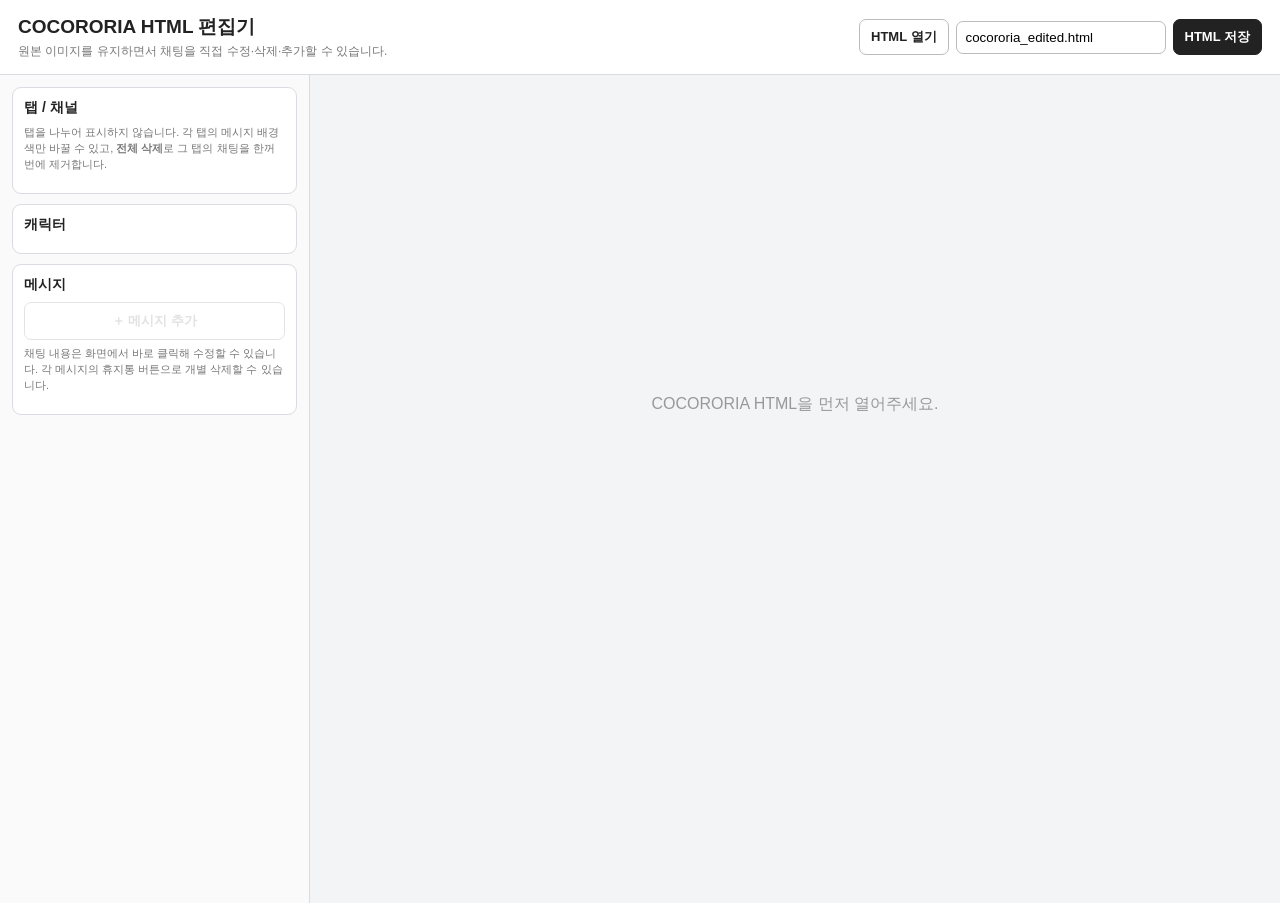
<file: index.html>
<!doctype html>
<html lang="ko">
<head>
<meta charset="utf-8">
<meta name="viewport" content="width=device-width,initial-scale=1">
<title>COCORORIA HTML 편집기</title>
<link rel="stylesheet" href="style.css">
</head>
<body>
<header class="top">
  <div>
    <h1>COCORORIA HTML 편집기</h1>
    <p>원본 이미지를 유지하면서 채팅을 직접 수정·삭제·추가할 수 있습니다.</p>
  </div>
  <div class="top-actions">
    <label class="btn">HTML 열기<input id="file" type="file" accept=".html,.htm"></label>
    <input id="filename" class="filename" value="cocororia_edited.html" aria-label="저장 파일명">
    <button id="download" class="btn primary" disabled>HTML 저장</button>
  </div>
</header>

<main class="layout">
  <aside class="side">
    <section class="panel">
      <div class="panel-title">탭 / 채널</div>
      <div class="hint">탭을 나누어 표시하지 않습니다. 각 탭의 메시지 배경색만 바꿀 수 있고, <b>전체 삭제</b>로 그 탭의 채팅을 한꺼번에 제거합니다.</div>
      <div id="tabs"></div>
    </section>

    <section class="panel">
      <div class="panel-title">캐릭터</div>
      <div id="chars"></div>
    </section>

    <section class="panel">
      <div class="panel-title">메시지</div>
      <button id="addMessage" class="wide" disabled>＋ 메시지 추가</button>
      <div class="hint">채팅 내용은 화면에서 바로 클릭해 수정할 수 있습니다. 각 메시지의 휴지통 버튼으로 개별 삭제할 수 있습니다.</div>
    </section>
  </aside>

  <section class="workspace">
    <div id="empty" class="empty">COCORORIA HTML을 먼저 열어주세요.</div>
    <div id="chat" class="chat" hidden></div>
  </section>
</main>

<dialog id="addDialog">
  <form method="dialog" id="addForm" class="dialog">
    <h2>메시지 추가</h2>
    <label>탭
      <select id="addChannel"></select>
    </label>
    <label>캐릭터
      <select id="addSpeaker"></select>
    </label>
    <label class="check"><input id="addSystem" type="checkbox"> /system 메시지</label>
    <label>내용<textarea id="addText" rows="5" required></textarea></label>
    <div class="dialog-actions">
      <button value="cancel" class="btn">취소</button>
      <button value="default" class="btn primary">추가</button>
    </div>
  </form>
</dialog>

<script src="script.js"></script>
</body>
</html>
</file>
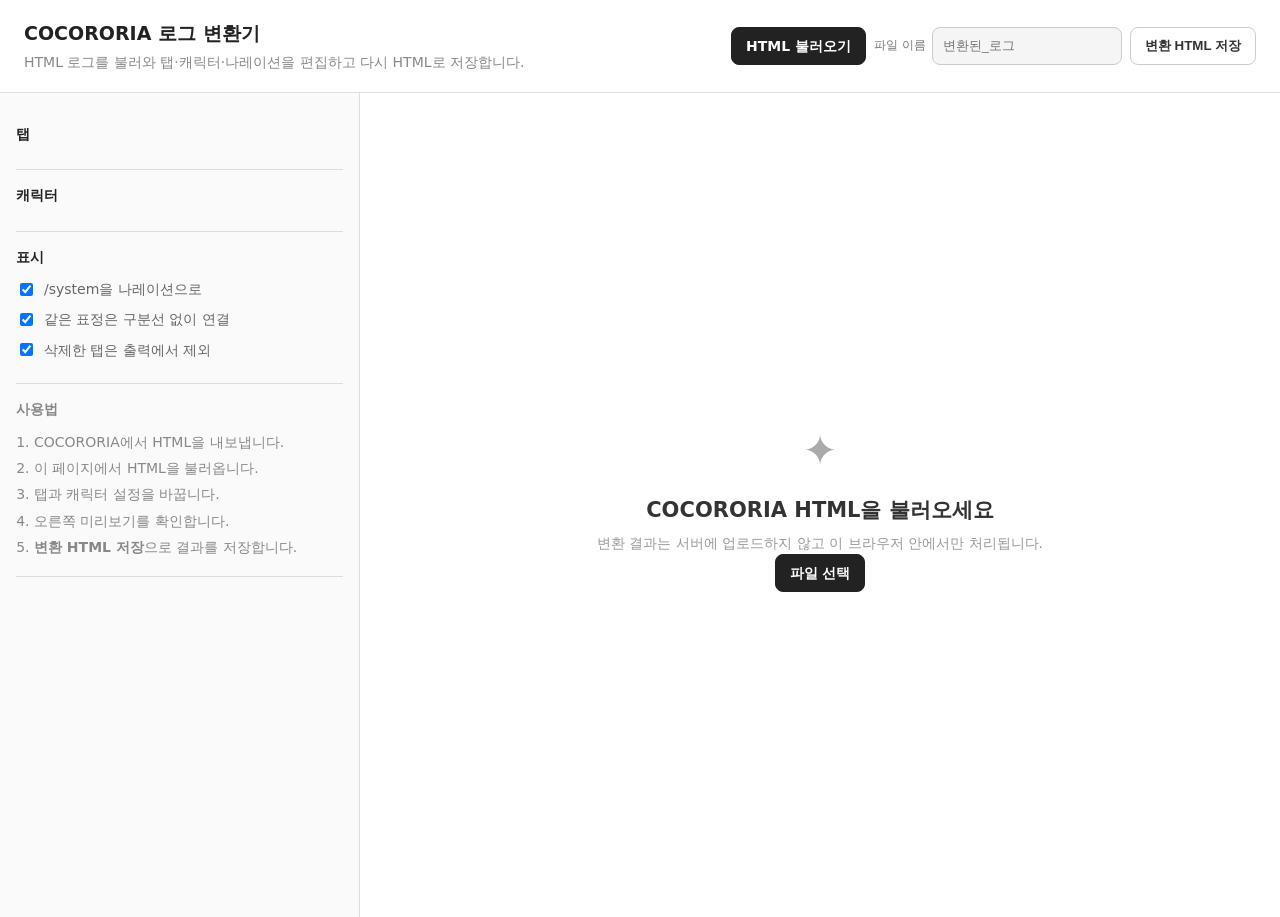
<file: cocororia-github/index.html>
<!doctype html>
<html lang="ko">
<head>
  <meta charset="utf-8">
  <meta name="viewport" content="width=device-width, initial-scale=1">
  <title>COCORORIA 로그 변환기</title>
  <link rel="stylesheet" href="style.css">
</head>
<body>
  <header class="topbar">
    <div>
      <h1>COCORORIA 로그 변환기</h1>
      <p>HTML 로그를 불러와 탭·캐릭터·나레이션을 편집하고 다시 HTML로 저장합니다.</p>
    </div>
    <div class="top-actions">
      <label class="button primary">HTML 불러오기<input id="fileInput" type="file" accept=".html,.htm,text/html" hidden></label>
      <label class="filename-box">파일 이름
        <input id="outputFileName" type="text" placeholder="변환된_로그" disabled>
      </label>
      <button id="downloadBtn" class="button" disabled>변환 HTML 저장</button>
    </div>
  </header>

  <main class="layout">
    <aside class="sidebar">
      <section class="panel">
        <h2>탭</h2>
        <div id="tabsEditor" class="editor-list"></div>
      </section>
      <section class="panel">
        <h2>캐릭터</h2>
        <div id="charactersEditor" class="editor-list"></div>
      </section>
      <section class="panel">
        <h2>표시</h2>
        <label class="check"><input id="systemNarration" type="checkbox" checked> /system을 나레이션으로</label>
        <label class="check"><input id="joinSameExpression" type="checkbox" checked> 같은 표정은 구분선 없이 연결</label>
        <label class="check"><input id="hideDeletedTabs" type="checkbox" checked> 삭제한 탭은 출력에서 제외</label>
      </section>
      <section class="panel help">
        <h2>사용법</h2>
        <ol>
          <li>COCORORIA에서 HTML을 내보냅니다.</li>
          <li>이 페이지에서 HTML을 불러옵니다.</li>
          <li>탭과 캐릭터 설정을 바꿉니다.</li>
          <li>오른쪽 미리보기를 확인합니다.</li>
          <li><b>변환 HTML 저장</b>으로 결과를 저장합니다.</li>
        </ol>
      </section>
    </aside>

    <section class="workspace">
      <div id="emptyState" class="empty-state">
        <div class="empty-icon">✦</div>
        <h2>COCORORIA HTML을 불러오세요</h2>
        <p>변환 결과는 서버에 업로드하지 않고 이 브라우저 안에서만 처리됩니다.</p>
        <label class="button primary">파일 선택<input id="fileInput2" type="file" accept=".html,.htm,text/html" hidden></label>
      </div>

      <div id="previewArea" class="preview-area" hidden>
        <div class="preview-toolbar">
          <div>
            <strong id="fileName">파일 없음</strong>
            <span id="stats"></span>
          </div>
          <button id="resetBtn" class="text-button">처음 상태로</button>
        </div>
        <nav id="previewTabs" class="preview-tabs"></nav>
        <div id="preview" class="preview"></div>
      </div>
    </section>
  </main>

  <template id="tabTemplate">
    <div class="editor-row tab-row">
      <span class="drag-dot">⋮⋮</span>
      <input class="tab-name" type="text">
      <input class="tab-color" type="color">
      <button class="icon-button delete-tab" title="탭 삭제">×</button>
    </div>
  </template>

  <template id="characterTemplate">
    <div class="character-card">
      <div class="character-head">
        <div class="character-avatar"></div>
        <div class="character-info">
          <input class="character-name" type="text">
          <div class="character-count"></div>
        </div>
        <button class="icon-button delete-character" title="캐릭터 설정 초기화">↺</button>
      </div>
      <div class="character-controls">
        <label>글자색 <input class="character-color" type="color"></label>
        <label class="narration-label"><input class="character-narration" type="checkbox"> 나레이션</label>
      </div>
      <label class="image-picker">이미지 변경<input class="character-image" type="file" accept="image/*"></label>
    </div>
  </template>

  <script src="script.js"></script>
</body>
</html>
</file>
<file: style.css>
*{box-sizing:border-box}
:root{--line:#d9dce1;--bg:#f3f4f6;--panel:#fff;--text:#222;--muted:#777}
body{margin:0;background:var(--bg);color:var(--text);font-family:Pretendard,"Noto Sans KR","Apple SD Gothic Neo","Malgun Gothic",sans-serif}
.top{position:sticky;top:0;z-index:10;background:#fff;border-bottom:1px solid var(--line);padding:14px 18px;display:flex;justify-content:space-between;gap:18px;align-items:center}
h1{font-size:19px;margin:0 0 3px}.top p{margin:0;color:var(--muted);font-size:12px}
.top-actions{display:flex;gap:7px;align-items:center;flex-wrap:wrap}
.btn{display:inline-flex;align-items:center;justify-content:center;border:1px solid #bbb;border-radius:7px;background:#fff;padding:8px 11px;font-weight:700;cursor:pointer;font-size:13px}
.btn input{display:none}.primary{background:#222;color:#fff;border-color:#222}
.filename{width:210px;border:1px solid #bbb;border-radius:7px;padding:8px 9px}
.layout{display:grid;grid-template-columns:310px minmax(0,1fr);min-height:calc(100vh - 72px)}
.side{border-right:1px solid var(--line);background:#fafafa;padding:12px;overflow:auto}
.panel{background:#fff;border:1px solid var(--line);border-radius:9px;padding:11px;margin-bottom:10px}
.panel-title{font-weight:800;font-size:14px;margin-bottom:8px}
.hint{font-size:11px;color:#777;line-height:1.45;margin:6px 0 9px}
.tab,.char{border:1px solid #e1e2e5;border-radius:7px;padding:8px;margin:6px 0}
.tab-row,.char-row{display:flex;align-items:center;gap:7px}
.tab-name,.char-name{font-weight:700;flex:1;min-width:0;word-break:break-all}
.tab button,.char button{border:0;background:transparent;cursor:pointer;padding:3px 5px;color:#777}
.tab-color{width:28px;height:24px;border:0;padding:0;background:none;cursor:pointer}
.tab.deleted{opacity:.45}
.char-preview{width:38px;height:38px;flex:0 0 38px;border-radius:50%;background:#ddd center/cover no-repeat;border:1px solid #ccc}
.char-tools{display:flex;gap:5px;align-items:center;margin-top:6px}
.char-tools input[type=color]{width:30px;height:25px;padding:0;border:0}
.char-tools input[type=file]{width:150px;font-size:10px}
.wide{width:100%;border:1px solid #bbb;background:#fff;border-radius:7px;padding:9px;font-weight:700;cursor:pointer}
.wide:disabled{opacity:.4}
.workspace{padding:14px;min-width:0}
.chat{max-width:1050px;margin:0 auto;background:#fff;border:1px solid var(--line);border-radius:9px;overflow:hidden}
.empty{height:70vh;display:grid;place-items:center;color:#999}
.message{position:relative;padding:10px 16px;border-bottom:1px solid #eee}
.message.cont{border-bottom-color:transparent;padding-top:2px;padding-bottom:2px}
.message:hover .msg-delete{opacity:1}
.message.deleted{display:none}
.msg-delete{position:absolute;right:7px;top:7px;opacity:0;border:0;border-radius:5px;background:#222;color:#fff;padding:3px 6px;cursor:pointer;z-index:2}
.msg-grid{display:grid;grid-template-columns:44px minmax(0,1fr);gap:9px}
.avatar{width:44px;height:44px;border-radius:50%;background-position:center;background-size:cover;background-repeat:no-repeat;background-color:#ddd}
.meta{font-size:11px;color:#777;margin-bottom:3px;display:flex;gap:7px;align-items:center}
.speaker{font-weight:800}.text{min-width:0;line-height:1.55;outline:none;white-space:pre-wrap;overflow-wrap:anywhere}
.text:focus{background:#fffdf0;border-radius:4px;box-shadow:0 0 0 1px #e0c75a}
.narration{display:block;text-align:center;padding:12px 20px!important;background:#eee!important}
.narration .msg-grid{display:block}.narration .avatar,.narration .meta{display:none}
.narration .text{max-width:none}
.system{display:block;text-align:center;background:#fff;padding:22px 20px!important}
.system .msg-grid{display:block}.system .avatar,.system .meta{display:none}
.system .text:before,.system .text:after{content:"";display:block;width:70px;height:1px;background:#d6d6d6;margin-left:auto;margin-right:auto}
.system .text:before{margin-bottom:14px}.system .text:after{margin-top:14px}
dialog{border:0;border-radius:10px;padding:0;box-shadow:0 10px 40px #0003}
dialog::backdrop{background:#0006}.dialog{width:min(480px,90vw);padding:18px}
.dialog h2{margin:0 0 14px;font-size:18px}.dialog label{display:block;font-weight:700;font-size:13px;margin:10px 0}
.dialog select,.dialog textarea{width:100%;margin-top:5px;border:1px solid #bbb;border-radius:6px;padding:8px;font:inherit}
.check{display:flex!important;gap:7px;align-items:center}
.dialog-actions{display:flex;justify-content:flex-end;gap:7px;margin-top:14px}
@media(max-width:900px){.layout{grid-template-columns:1fr}.side{border-right:0;border-bottom:1px solid var(--line)}.top{position:static}.top-actions{width:100%}.filename{flex:1;min-width:150px}}
</file>
<file: cocororia-github/style.css>
:root{font-family:system-ui,-apple-system,BlinkMacSystemFont,"Segoe UI","Noto Sans KR",sans-serif;color:#222;background:#fff;font-size:14px;line-height:1.6}
*{box-sizing:border-box}body{margin:0;min-height:100vh;background:#fff}.topbar{position:sticky;top:0;z-index:10;display:flex;justify-content:space-between;gap:20px;padding:18px 24px;border-bottom:1px solid #ddd;background:#fff}.topbar h1{font-size:19px}.topbar p{margin:3px 0 0;color:#888}h1,h2,p{margin:0}.top-actions{display:flex;gap:8px;align-items:center}.filename-box{display:flex;align-items:center;gap:6px;font-size:12px;color:#777;white-space:nowrap}.filename-box input{width:190px;height:38px;padding:0 10px;border:1px solid #ccc;border-radius:8px;background:#fff;color:#222;outline:none;font-size:13px}.filename-box input:focus{border-color:#777}.filename-box input:disabled{background:#f5f5f5;color:#aaa}.button{display:inline-flex;align-items:center;justify-content:center;min-height:38px;padding:0 14px;border:1px solid #ccc;border-radius:8px;background:#fff;color:#333;cursor:pointer;font-weight:700}.button:hover{background:#f5f5f5}.button.primary{background:#222;color:#fff;border-color:#222}.button.primary:hover{background:#000}.layout{display:grid;grid-template-columns:360px minmax(0,1fr);min-height:calc(100vh - 76px)}.sidebar{padding:16px;border-right:1px solid #ddd;background:#fafafa;overflow:auto}.panel{padding:14px 0;border-bottom:1px solid #ddd}.panel h2{font-size:14px;margin-bottom:10px}.editor-list{display:flex;flex-direction:column;gap:7px}.editor-row{display:grid;grid-template-columns:18px minmax(0,1fr) 32px 30px;gap:6px;align-items:center}.drag-dot{color:#aaa;text-align:center}.editor-row input[type=text],.character-name{width:100%;min-width:0;padding:7px 8px;border:1px solid #ccc;border-radius:6px;background:#fff;color:#222;outline:none}.editor-row input[type=text]:focus,.character-name:focus{border-color:#777}.tab-color,.character-color{width:30px;height:30px;padding:2px;border:1px solid #ccc;border-radius:6px;background:#fff}.icon-button{border:0;background:transparent;color:#888;font-size:20px;cursor:pointer}.icon-button:hover{color:#222}.character-card{padding:10px;border:1px solid #ddd;border-radius:8px;background:#fff}.character-head{display:grid;grid-template-columns:42px minmax(0,1fr) 24px;gap:8px;align-items:center}.character-avatar{width:42px;height:42px;border-radius:7px;background:#eee center/cover no-repeat}.character-info{min-width:0}.character-count{font-size:11px;color:#999;margin-top:2px}.character-controls{display:flex;align-items:center;gap:14px;margin-top:9px;color:#777;font-size:12px}.character-controls label{display:flex;align-items:center;gap:5px}.narration-label{color:#333!important}.image-picker{display:block;margin-top:8px;padding:7px 9px;border:1px dashed #ccc;border-radius:6px;color:#777;text-align:center;cursor:pointer}.image-picker:hover{color:#222;border-color:#999}.image-picker input{display:none}.check{display:flex;gap:8px;align-items:center;color:#666;margin:8px 0}.help{color:#888}.help ol{padding-left:18px;margin:7px 0 0}.help li{margin:4px 0}.workspace{min-width:0;background:#fff}.empty-state{display:grid;place-items:center;align-content:center;min-height:calc(100vh - 76px);text-align:center;color:#999}.empty-state h2{color:#333;margin:10px 0 4px}.empty-icon{font-size:42px;color:#aaa}.preview-area{min-width:0}.preview-toolbar{display:flex;justify-content:space-between;align-items:center;padding:14px 22px;border-bottom:1px solid #eee;background:#fff}.preview-toolbar strong{font-size:14px}.preview-toolbar span{color:#999;margin-left:10px}.text-button{border:0;background:transparent;color:#888;cursor:pointer}.text-button:hover{color:#222}.preview-tabs{display:flex;gap:0;overflow:auto;padding:0 18px;background:#fff;border-bottom:1px solid #eee}.preview-tab{flex:0 0 auto;padding:11px 15px;border:0;border-bottom:3px solid transparent;background:transparent;color:#888;cursor:pointer}.preview-tab.active{color:#222}.preview{max-width:960px;margin:0 auto;padding:0 24px 60px}.message-list{width:100%}.message-row{display:grid;grid-template-columns:40px minmax(0,1fr);column-gap:12px;padding:16px 0;border-bottom:1px solid #eee}.message-row.continuation{border-bottom-color:transparent;padding-top:3px;padding-bottom:3px}.message-avatar{width:40px;height:40px;border-radius:3px;background:#eee center/100% 100% no-repeat}.message-main{min-width:0}.message-meta{display:flex;align-items:baseline;gap:8px;flex-wrap:wrap}.message-speaker{font-weight:700}.message-time,.message-channel{font-size:11px;color:#aaa}.message-text{font-size:16px;line-height:1.65;white-space:pre-wrap;overflow-wrap:anywhere}
/* 나레이션: 예시 이미지처럼 조용한 중앙 텍스트 */
.narration-row{display:block!important;width:100%!important;background:#f5f5f5;margin:0!important;padding:14px 24px!important;border:0!important;text-align:center!important}.narration-row .message-avatar,.narration-row .message-meta{display:none}.narration-row .message-main,.narration-row .message-text{width:100%;text-align:center}.narration-row.continuation{padding-top:2px!important;padding-bottom:2px!important}
/* /system: 예시처럼 위아래 얇은 구분선 */
.system-row{display:block;width:100%;padding:34px 20px 32px;margin:0;background:#fff;color:#222;text-align:center;border:0}.system-row .message-meta{display:none}.system-row .message-text{width:100%;text-align:center;display:flex;flex-direction:column;align-items:center;font-size:16px}.system-row .message-text:before,.system-row .message-text:after{content:"";display:block;width:60px;height:1px;background:#ddd}.system-row .message-text:before{margin-bottom:20px}.system-row .message-text:after{margin-top:20px}.system-row.continuation{padding-top:3px;padding-bottom:3px}.tab-hidden{display:none!important}@media(max-width:900px){.layout{grid-template-columns:1fr}.sidebar{border-right:0;border-bottom:1px solid #ddd;max-height:none}.topbar{position:static;flex-direction:column}.top-actions{width:100%}.top-actions .button{flex:1}.filename-box{flex:1}.filename-box input{width:100%}.preview{padding-left:12px;padding-right:12px}}@media(max-width:560px){.preview{padding-left:8px;padding-right:8px}.message-row{grid-template-columns:32px minmax(0,1fr);column-gap:8px}.message-avatar{width:32px;height:32px}.message-text{font-size:15px}.narration-row,.system-row{padding-left:10px;padding-right:10px}.system-row{padding-left:8px;padding-right:8px}}
</file>
